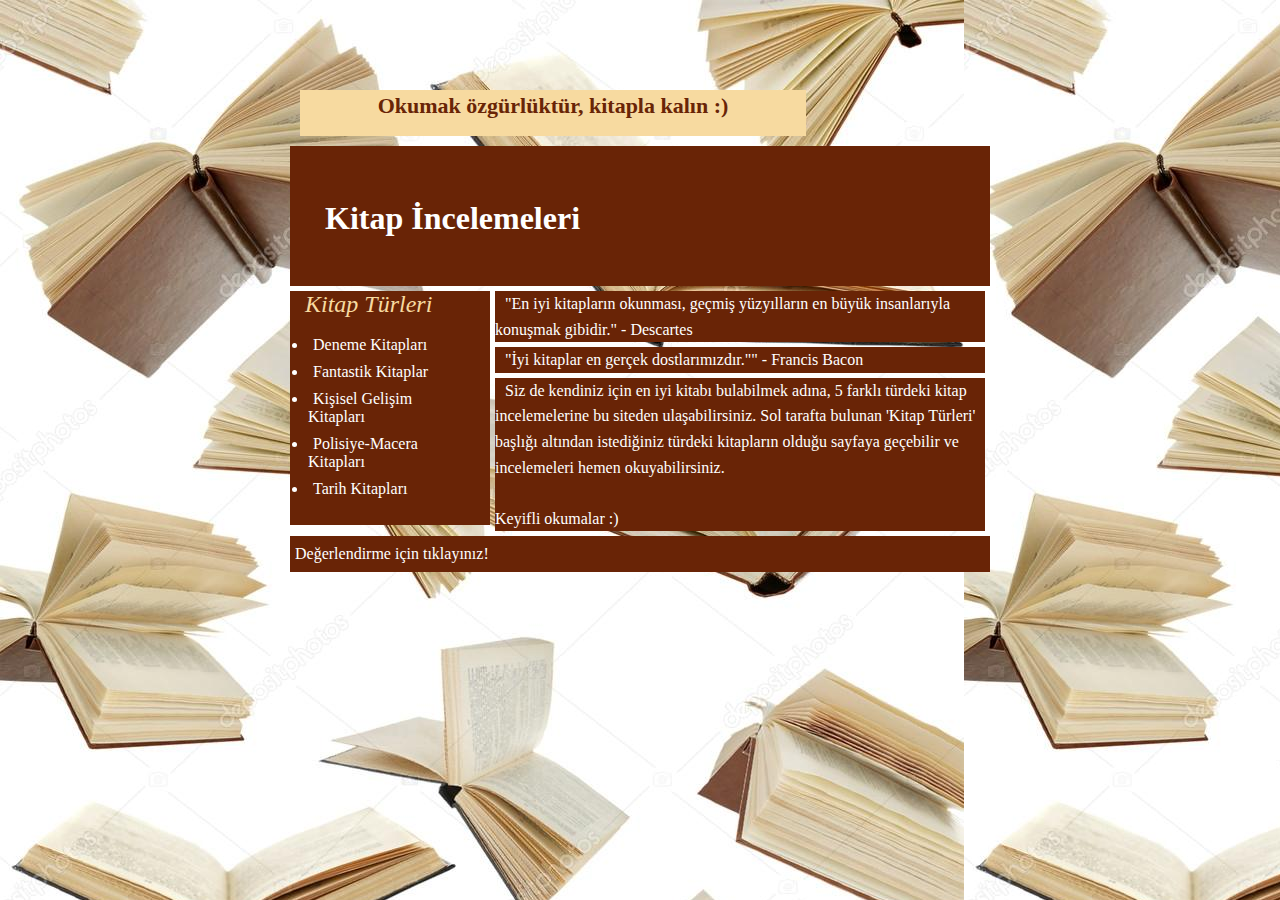
<file: index.html>
<!DOCTYPE HTML PUBLIC "-//W3C//DTD HTML 4.01//EN" "http://www.w3.org/TR/html4/strict.dtd">
<html>
<head>
<meta charset="utf-8">
<title>Kitap İncelemeleri</title>
<meta http-equiv="content-type" content="text/html; charset=iso-8859-1">
<link rel="stylesheet" type="text/css" href="styles.css" />
</head>
<body>
<div id="container">
  <div id="assignmentone">
    <h1>  Okumak özgürlüktür, kitapla kalın :)  </h1>
   </div>
<div id="header"><h1><a href="index.html"> <FONT COLOR = #FFFFFF> Kitap İncelemeleri </FONT></a></h1></div>
  <div id="wrapper">
    <div id="information">
      <p> "En iyi kitapların okunması, geçmiş yüzyılların en büyük insanlarıyla konuşmak gibidir." - Descartes
        <p> "İyi kitaplar en gerçek dostlarımızdır."" - Francis Bacon </p>
       <p>  Siz de kendiniz için en iyi kitabı bulabilmek adına, 5 farklı türdeki kitap incelemelerine bu siteden ulaşabilirsiniz.
          Sol tarafta bulunan 'Kitap Türleri' başlığı altından istediğiniz türdeki kitapların olduğu sayfaya geçebilir ve incelemeleri hemen
          okuyabilirsiniz.                   
          <BR><BR> Keyifli okumalar :)
            
      </p>
      
    </div>
  </div>
  <div id="navigation">
    <p><I><FONT SIZE =5 COLOR=#F7DAA0> Kitap Türleri</FONT></I></p>
    <ul>
      <li><a  href="deneme.html"> <FONT COLOR = #FFFFFF> Deneme Kitapları</FONT></a></li>
      <li><a href="fantastik.html"><FONT COLOR = #FFFFFF> Fantastik Kitaplar</FONT></a></li>
      <li><a href="kisiselGelisim.html"><FONT COLOR = #FFFFFF> Kişisel Gelişim Kitapları</FONT></a></li>
      <li><a href="polisiyeMacera.html"><FONT COLOR = #FFFFFF> Polisiye-Macera Kitapları</FONT></a></li>
      <li><a href="tarih.html"><FONT COLOR = #FFFFFF> Tarih Kitapları</FONT></a></li>
    </ul>
  </div>
  <div id="footer">
    <a href="form.html">Değerlendirme için tıklayınız!</a>
  </div>


</div>
</body>
</html>
</file>
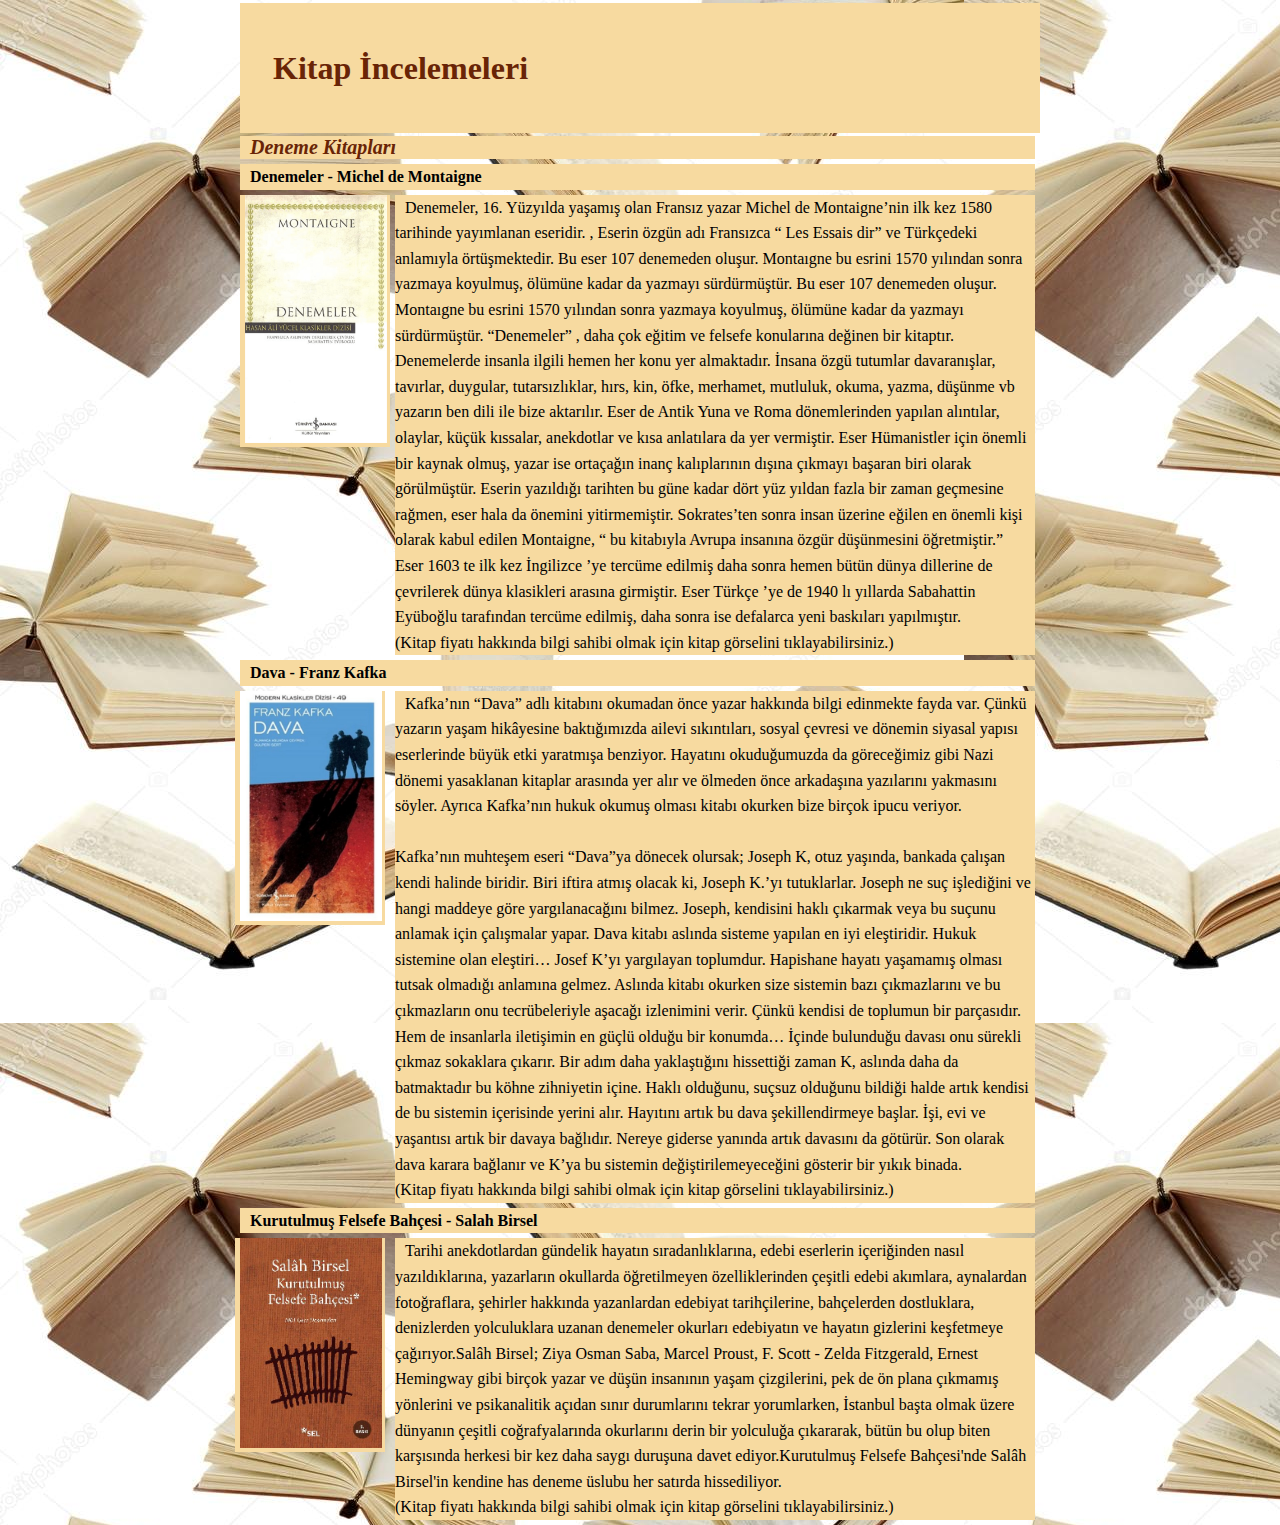
<file: deneme.html>
<!DOCTYPE HTML PUBLIC "-//W3C//DTD HTML 4.01//EN" "http://www.w3.org/TR/html4/strict.dtd">
<html>
<head>
<meta charset="utf-8">
<title>Deneme</title>
<meta http-equiv="content-type" content="text/html; charset=iso-8859-1">
<link rel="stylesheet" type="text/css" href="styles.css" />
</head>
<body>
<div id="container1">
<div id="header1"><h1><a href="index.html">Kitap İncelemeleri</a></h1></div>
  <div id="wrapper">
    <div id="kind">
      <p> <I><B>Deneme Kitapları</B></I></p>
    </div>
       <div id="name">
      <p><B>Denemeler - Michel de Montaigne</B></p>
    </div>  
     <div id="information1">     
      <p>  Denemeler, 16. Yüzyılda yaşamış olan  Fransız yazar Michel de Montaigne’nin ilk kez 1580 tarihinde yayımlanan eseridir. ,
        Eserin özgün adı Fransızca   “ Les Essais dir”  ve Türkçedeki anlamıyla örtüşmektedir. Bu eser 107 denemeden oluşur. 
        Montaıgne bu esrini 1570 yılından sonra yazmaya koyulmuş, ölümüne kadar da yazmayı sürdürmüştür. Bu eser 107 denemeden oluşur.
        Montaıgne bu esrini 1570 yılından sonra yazmaya koyulmuş, ölümüne kadar da yazmayı sürdürmüştür. “Denemeler” , daha çok eğitim ve 
        felsefe konularına değinen bir kitaptır. Denemelerde insanla ilgili hemen her konu yer almaktadır. İnsana özgü tutumlar davaranışlar, 
        tavırlar, duygular, tutarsızlıklar, hırs, kin, öfke, merhamet, mutluluk, okuma, yazma, düşünme vb yazarın ben dili ile bize aktarılır. 
        Eser de Antik Yuna ve Roma dönemlerinden  yapılan alıntılar, olaylar, küçük kıssalar, anekdotlar ve kısa anlatılara da yer vermiştir. 
        Eser  Hümanistler için önemli bir kaynak olmuş,   yazar ise ortaçağın inanç kalıplarının dışına çıkmayı başaran biri olarak görülmüştür. 
        Eserin  yazıldığı tarihten bu güne kadar dört yüz yıldan fazla bir zaman geçmesine rağmen, eser hala da önemini yitirmemiştir. Sokrates’ten 
        sonra insan üzerine eğilen en önemli kişi olarak kabul edilen Montaigne,   “ bu kitabıyla Avrupa insanına özgür düşünmesini öğretmiştir.”
        Eser 1603 te ilk kez İngilizce ’ye tercüme edilmiş daha sonra hemen bütün dünya dillerine de çevrilerek dünya klasikleri arasına girmiştir. 
        Eser  Türkçe ’ye de 1940 lı yıllarda Sabahattin Eyüboğlu tarafından tercüme edilmiş, daha sonra ise defalarca yeni baskıları yapılmıştır. 
        <BR>(Kitap fiyatı hakkında bilgi sahibi olmak için kitap görselini tıklayabilirsiniz.) </p>    
    </div>
    <div id="picture">   
      <a href="https://www.kitapyurdu.com/kitap/denemeler--montaigne-ciltsiz/18486.html"> <img src ="denemeler.jpg"></a> 
  </div> 
  <div id="name">
    <p><B>Dava - Franz Kafka</B></p>
    <div id="information1">     
     <p> Kafka’nın “Dava” adlı kitabını okumadan önce yazar hakkında bilgi edinmekte fayda var. Çünkü yazarın yaşam hikâyesine baktığımızda ailevi
      sıkıntıları, sosyal çevresi ve dönemin siyasal yapısı eserlerinde büyük etki yaratmışa benziyor. Hayatını okuduğumuzda da göreceğimiz gibi 
      Nazi dönemi yasaklanan kitaplar arasında yer alır ve ölmeden önce arkadaşına yazılarını yakmasını söyler. Ayrıca Kafka’nın hukuk okumuş olması 
      kitabı okurken bize birçok ipucu veriyor.
      <BR><BR> Kafka’nın muhteşem eseri “Dava”ya dönecek olursak; Joseph K, otuz yaşında, bankada çalışan kendi halinde biridir. Biri iftira atmış olacak ki, 
        Joseph K.’yı tutuklarlar. Joseph ne suç işlediğini ve hangi maddeye göre yargılanacağını bilmez. Joseph, kendisini haklı çıkarmak veya bu suçunu anlamak için 
        çalışmalar yapar. Dava kitabı aslında sisteme yapılan en iyi eleştiridir. Hukuk sistemine olan eleştiri… Josef K’yı yargılayan toplumdur. Hapishane hayatı yaşamamış 
        olması tutsak olmadığı anlamına gelmez. Aslında kitabı okurken size sistemin bazı çıkmazlarını ve bu çıkmazların onu tecrübeleriyle aşacağı izlenimini verir. Çünkü 
        kendisi de toplumun bir parçasıdır. Hem de insanlarla iletişimin en güçlü olduğu bir konumda… İçinde bulunduğu davası onu sürekli çıkmaz sokaklara çıkarır. Bir adım 
        daha yaklaştığını hissettiği zaman K, aslında daha da batmaktadır bu köhne zihniyetin içine. Haklı olduğunu, suçsuz olduğunu bildiği halde artık kendisi de bu sistemin 
        içerisinde yerini alır. Hayıtını artık bu dava şekillendirmeye başlar. İşi, evi ve yaşantısı artık bir davaya bağlıdır. Nereye giderse yanında artık davasını da götürür. 
        Son olarak dava karara bağlanır ve K’ya bu sistemin değiştirilemeyeceğini gösterir bir yıkık binada.
        <BR>(Kitap fiyatı hakkında bilgi sahibi olmak için kitap görselini tıklayabilirsiniz.) </p>    
    </div>
    <div id="picture">   
      <a href="https://www.kitapyurdu.com/kitap/dava/364005.html"> <img src ="dava.jpg"></a> 
  </div> 

  <div id="name">
    <p><B>Kurutulmuş Felsefe Bahçesi - Salah Birsel</B></p>
    <div id="information1">     
     <p> Tarihi anekdotlardan gündelik hayatın sıradanlıklarına, edebi eserlerin içeriğinden nasıl yazıldıklarına, yazarların okullarda öğretilmeyen özelliklerinden çeşitli edebi 
       akımlara, aynalardan fotoğraflara, şehirler hakkında yazanlardan edebiyat tarihçilerine, bahçelerden dostluklara, denizlerden yolculuklara uzanan denemeler okurları edebiyatın 
       ve hayatın gizlerini keşfetmeye çağırıyor.Salâh Birsel; Ziya Osman Saba, Marcel Proust, F. Scott - Zelda Fitzgerald, Ernest Hemingway gibi birçok yazar ve düşün insanının yaşam 
       çizgilerini, pek de ön plana çıkmamış yönlerini ve psikanalitik açıdan sınır durumlarını tekrar yorumlarken, İstanbul başta olmak üzere dünyanın çeşitli coğrafyalarında okurlarını 
       derin bir yolculuğa çıkararak, bütün bu olup biten karşısında herkesi bir kez daha saygı duruşuna davet ediyor.Kurutulmuş Felsefe Bahçesi'nde Salâh Birsel'in kendine has deneme üslubu 
       her satırda hissediliyor.
        <BR>(Kitap fiyatı hakkında bilgi sahibi olmak için kitap görselini tıklayabilirsiniz.) </p>    
    </div>
    <div id="picture">   
      <a href="https://www.kitapyurdu.com/kitap/kurutulmus-felsefe-bahcesi-amp-1001-gece-denemeleri/269996.html"> <img src ="kfb.jpg"></a> 
  </div> 


</div> 
</div>
</body>
</html>
</file>
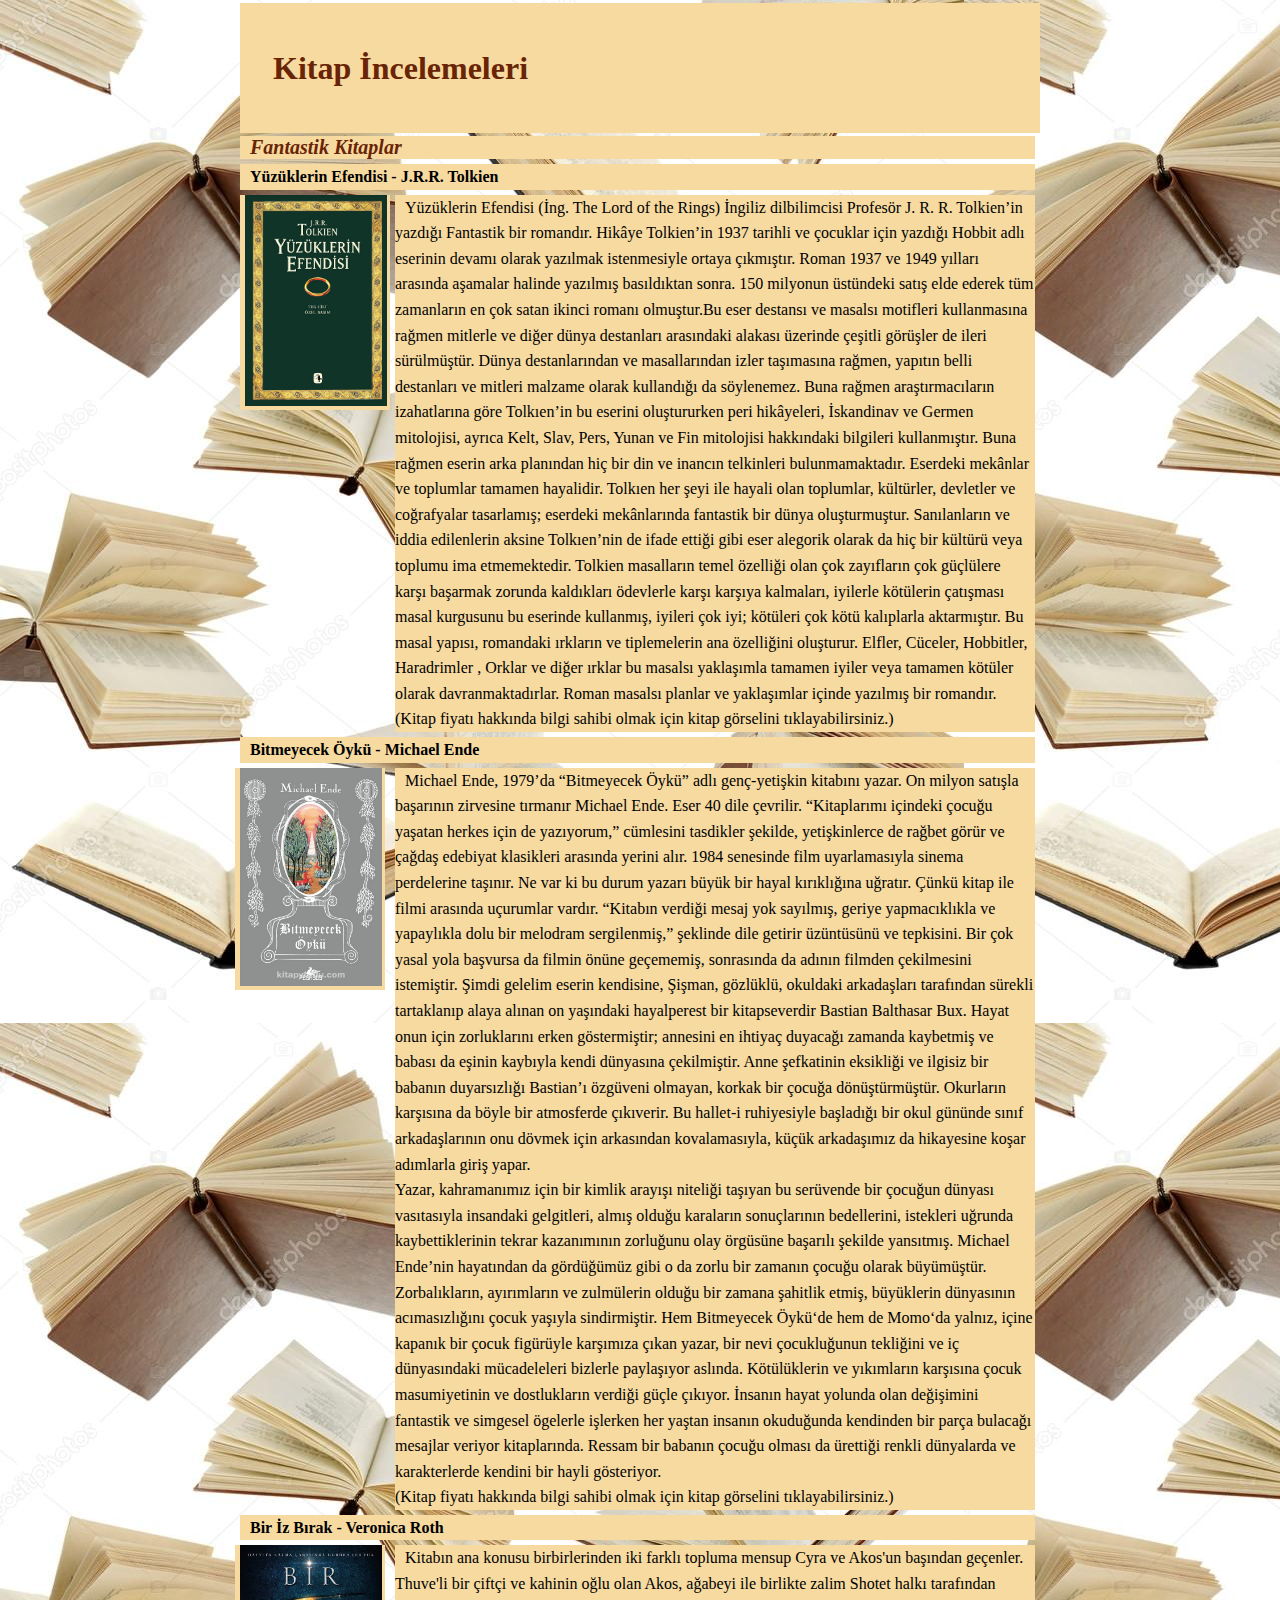
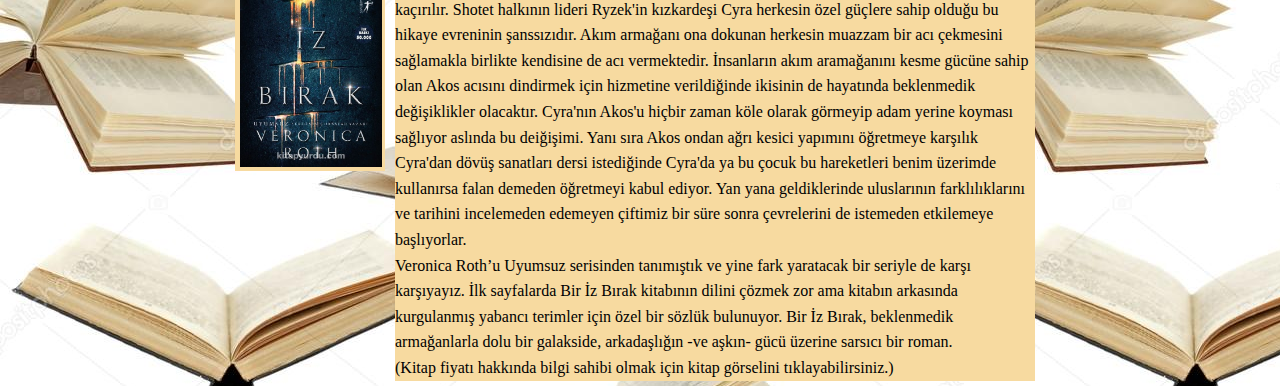
<file: fantastik.html>
<!DOCTYPE HTML PUBLIC "-//W3C//DTD HTML 4.01//EN" "http://www.w3.org/TR/html4/strict.dtd">
<html>
<head>
<meta charset="utf-8">
<title>Fantastik</title>
<meta http-equiv="content-type" content="text/html; charset=iso-8859-1">
<link rel="stylesheet" type="text/css" href="styles.css" />
</head>
<body>
<div id="container1">
<div id="header1"><h1><a href="index.html">Kitap İncelemeleri</a></h1></div>
  <div id="wrapper">
    <div id="kind">
      <p> <I><B>Fantastik Kitaplar</B></I></p>
    </div>
       <div id="name">
      <p><B>Yüzüklerin Efendisi - J.R.R. Tolkien</B></p>
    </div>  
     <div id="information1">     
      <p>  Yüzüklerin Efendisi (İng. The Lord of the Rings) İngiliz  dilbilimcisi Profesör J. R. R. Tolkien’in yazdığı Fantastik bir romandır. Hikâye Tolkien’in 1937 tarihli 
          ve çocuklar için yazdığı Hobbit adlı eserinin devamı olarak yazılmak istenmesiyle ortaya çıkmıştır.  Roman 1937 ve 1949 yılları arasında aşamalar halinde yazılmış 
          basıldıktan sonra. 150 milyonun üstündeki satış  elde ederek tüm zamanların en çok satan ikinci romanı olmuştur.Bu eser destansı ve masalsı motifleri kullanmasına rağmen 
          mitlerle ve diğer dünya destanları arasındaki alakası üzerinde çeşitli görüşler de ileri sürülmüştür. Dünya destanlarından ve masallarından izler taşımasına rağmen, yapıtın 
          belli destanları ve mitleri malzame olarak kullandığı da söylenemez.  Buna rağmen  araştırmacıların izahatlarına göre Tolkıen’in bu eserini oluştururken peri hikâyeleri, İskandinav 
          ve Germen mitolojisi, ayrıca Kelt, Slav, Pers, Yunan ve Fin mitolojisi hakkındaki bilgileri  kullanmıştır. Buna rağmen eserin arka planından hiç bir din ve inancın telkinleri bulunmamaktadır. 
          Eserdeki mekânlar ve toplumlar tamamen hayalidir. Tolkıen her şeyi ile hayali olan toplumlar, kültürler, devletler ve coğrafyalar tasarlamış; eserdeki mekânlarında fantastik bir dünya oluşturmuştur. 
          Sanılanların ve iddia edilenlerin aksine Tolkıen’nin de ifade ettiği gibi  eser alegorik olarak da hiç bir  kültürü veya toplumu ima etmemektedir. Tolkien  masalların temel özelliği olan çok zayıfların  
          çok güçlülere karşı başarmak zorunda kaldıkları ödevlerle karşı karşıya kalmaları, iyilerle kötülerin çatışması masal kurgusunu bu eserinde kullanmış, iyileri çok iyi; kötüleri çok kötü kalıplarla aktarmıştır.  
          Bu masal yapısı, romandaki ırkların ve tiplemelerin ana özelliğini oluşturur. Elfler, Cüceler, Hobbitler, Haradrimler , Orklar ve diğer ırklar bu masalsı yaklaşımla tamamen iyiler veya tamamen kötüler olarak davranmaktadırlar.  
          Roman masalsı planlar ve yaklaşımlar içinde yazılmış bir romandır.
        <BR>(Kitap fiyatı hakkında bilgi sahibi olmak için kitap görselini tıklayabilirsiniz.) </p>    
    </div>
    <div id="picture">   
      <a href="https://www.kitapyurdu.com/kitap/yuzuklerin-efendisi-tek-cilt/43196.html"> <img src ="yüzüklerinefendisi.jpg"></a> 
  </div> 
  <div id="name">
    <p><B>Bitmeyecek Öykü - Michael Ende</B></p>
    <div id="information1">     
     <p> Michael Ende, 1979’da “Bitmeyecek Öykü” adlı genç-yetişkin kitabını yazar. On milyon satışla başarının zirvesine tırmanır Michael Ende. Eser 40 dile çevrilir. “Kitaplarımı içindeki çocuğu yaşatan herkes için de yazıyorum,” 
         cümlesini tasdikler şekilde, yetişkinlerce de rağbet görür ve çağdaş edebiyat klasikleri arasında yerini alır. 1984 senesinde film uyarlamasıyla sinema perdelerine taşınır. Ne var ki bu durum yazarı büyük bir hayal kırıklığına 
         uğratır. Çünkü kitap ile filmi arasında uçurumlar vardır. “Kitabın verdiği mesaj yok sayılmış, geriye yapmacıklıkla ve yapaylıkla dolu bir  melodram sergilenmiş,” şeklinde dile getirir üzüntüsünü ve tepkisini. Bir çok yasal 
         yola başvursa da filmin önüne geçememiş, sonrasında da adının filmden çekilmesini istemiştir. Şimdi gelelim eserin kendisine, Şişman, gözlüklü, okuldaki arkadaşları tarafından sürekli tartaklanıp alaya alınan on yaşındaki 
         hayalperest bir kitapseverdir Bastian Balthasar Bux. Hayat onun için zorluklarını erken göstermiştir; annesini en ihtiyaç duyacağı zamanda kaybetmiş ve babası da eşinin kaybıyla kendi dünyasına çekilmiştir. Anne şefkatinin 
         eksikliği ve ilgisiz bir babanın duyarsızlığı Bastian’ı  özgüveni olmayan, korkak bir çocuğa dönüştürmüştür. Okurların karşısına da böyle bir atmosferde çıkıverir. Bu hallet-i ruhiyesiyle başladığı bir okul gününde sınıf 
         arkadaşlarının onu dövmek için arkasından kovalamasıyla, küçük arkadaşımız da hikayesine koşar adımlarla giriş yapar. <BR> Yazar, kahramanımız için bir kimlik arayışı niteliği taşıyan bu serüvende bir çocuğun dünyası vasıtasıyla 
            insandaki gelgitleri, almış olduğu karaların sonuçlarının bedellerini, istekleri uğrunda kaybettiklerinin tekrar kazanımının zorluğunu olay örgüsüne başarılı şekilde yansıtmış. Michael Ende’nin hayatından da gördüğümüz gibi 
            o da zorlu bir zamanın çocuğu olarak büyümüştür. Zorbalıkların, ayırımların ve zulmülerin olduğu bir zamana şahitlik etmiş, büyüklerin dünyasının acımasızlığını çocuk yaşıyla sindirmiştir. Hem Bitmeyecek Öykü‘de hem de Momo‘da 
            yalnız, içine kapanık bir çocuk figürüyle karşımıza çıkan yazar, bir nevi çocukluğunun tekliğini ve iç dünyasındaki mücadeleleri bizlerle paylaşıyor aslında. Kötülüklerin ve yıkımların karşısına çocuk masumiyetinin ve dostlukların 
            verdiği güçle çıkıyor. İnsanın hayat yolunda olan değişimini fantastik ve simgesel ögelerle işlerken her yaştan insanın okuduğunda kendinden bir parça bulacağı mesajlar veriyor kitaplarında. Ressam bir babanın çocuğu olması da ürettiği 
            renkli dünyalarda ve karakterlerde kendini bir hayli gösteriyor.
        
        <BR>(Kitap fiyatı hakkında bilgi sahibi olmak için kitap görselini tıklayabilirsiniz.) </p>    
    </div>
    <div id="picture">   
      <a href="https://www.kitapyurdu.com/kitap/bitmeyecek-oyku/439777.html"> <img src ="bitmeyeceköykü.jpg"></a> 
  </div> 

  <div id="name">
    <p><B>Bir İz Bırak - Veronica Roth</B></p>
    <div id="information1">     
     <p> Kitabın ana konusu birbirlerinden iki farklı topluma mensup Cyra ve Akos'un başından geçenler. Thuve'li bir çiftçi ve kahinin oğlu olan Akos, ağabeyi ile birlikte zalim Shotet halkı tarafından kaçırılır. 
        Shotet halkının lideri Ryzek'in kızkardeşi Cyra herkesin özel güçlere sahip olduğu bu hikaye evreninin şanssızıdır. Akım armağanı ona dokunan herkesin muazzam bir acı çekmesini sağlamakla birlikte kendisine de acı vermektedir. İnsanların akım 
        aramağanını kesme gücüne sahip olan Akos acısını dindirmek için hizmetine verildiğinde ikisinin de hayatında beklenmedik değişiklikler olacaktır. Cyra'nın Akos'u hiçbir zaman köle olarak görmeyip adam yerine koyması sağlıyor aslında bu deiğişimi. 
        Yanı sıra Akos ondan ağrı kesici yapımını öğretmeye karşılık Cyra'dan dövüş sanatları dersi istediğinde Cyra'da ya bu çocuk bu hareketleri benim üzerimde kullanırsa falan demeden öğretmeyi kabul ediyor. Yan yana geldiklerinde uluslarının farklılıklarını 
        ve tarihini incelemeden edemeyen çiftimiz bir süre sonra çevrelerini de istemeden etkilemeye başlıyorlar. <BR>  Veronica Roth’u Uyumsuz serisinden tanımıştık ve yine fark yaratacak bir seriyle de karşı karşıyayız. İlk sayfalarda Bir İz Bırak kitabının dilini 
        çözmek zor ama kitabın arkasında kurgulanmış yabancı terimler için özel bir sözlük bulunuyor. Bir İz Bırak, beklenmedik armağanlarla dolu bir galakside, arkadaşlığın -ve aşkın- gücü üzerine sarsıcı bir roman.
        <BR>(Kitap fiyatı hakkında bilgi sahibi olmak için kitap görselini tıklayabilirsiniz.) </p>    
    </div>
    <div id="picture">   
      <a href="https://www.kitapyurdu.com/kitap/bir-iz-birak/414119.html"> <img src ="birizbırak.jpg"></a> 
  </div> 


</div> 
</div>
</body>
</html>
</file>
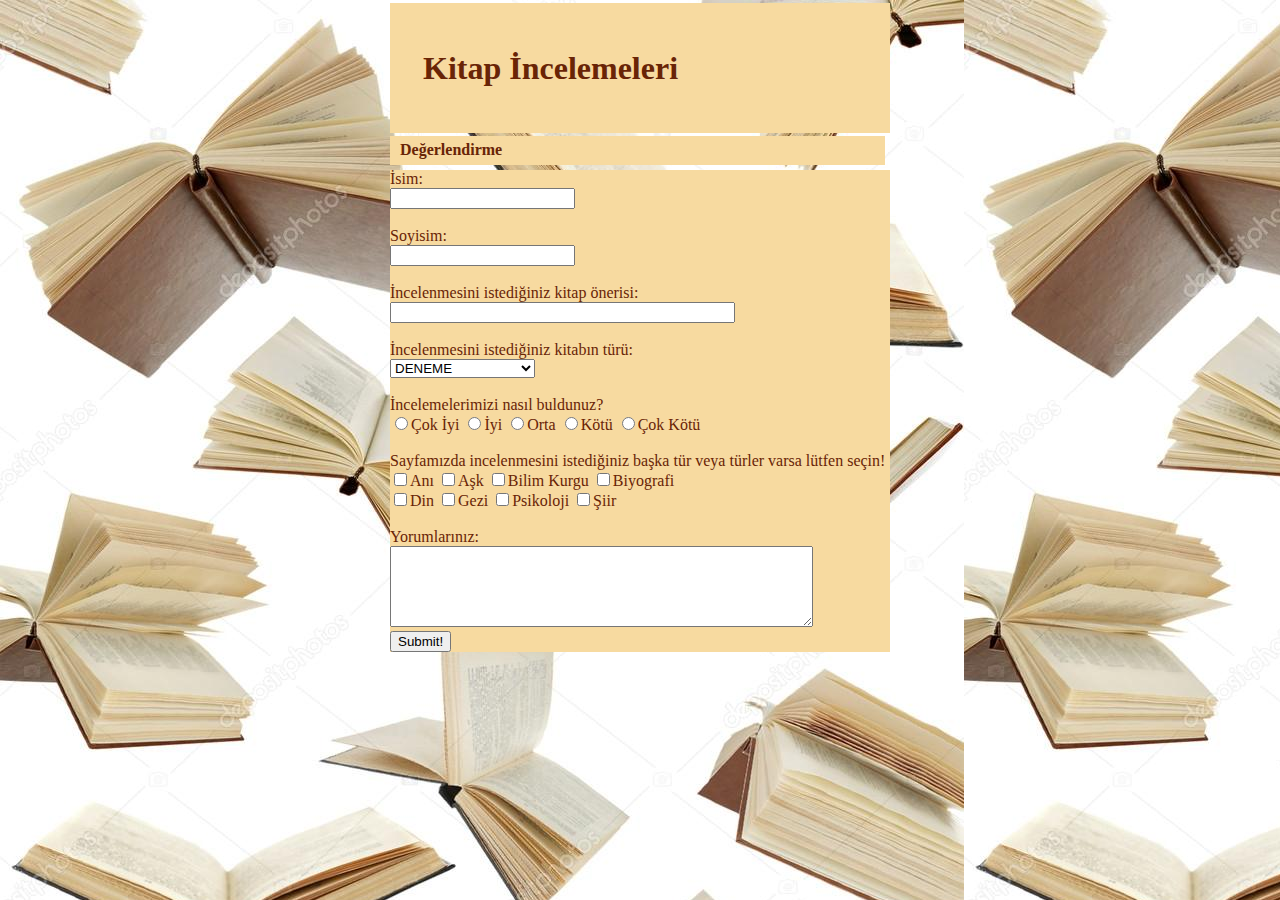
<file: form.html>
<!DOCTYPE HTML PUBLIC "-//W3C//DTD HTML 4.01//EN" "http://www.w3.org/TR/html4/strict.dtd">
<html>
<head>
<meta charset="utf-8">
<title>Değerlendirme</title>
<meta http-equiv="content-type" content="text/html; charset=iso-8859-1">
<link rel="stylesheet" type="text/css" href="styles.css" />
</head>
<body>
<div id="container2">
<div id="header1"><h1><a href="index.html">Kitap İncelemeleri</a></h1></div>
  <div id="wrapper">
    <div id="değerlendirme">
        <p><B>Değerlendirme</B></p>
      </div> 

    <div id="form">     
           
        İsim:<BR> <INPUT type=text Name="firstName"  size=20> <br> <br>
            Soyisim: <BR> <INPUT type=text Name="lastName"  size=20> <br> <br>
                İncelenmesini istediğiniz kitap önerisi: <BR> <INPUT type=text Name="firstName"  size=40> <br> <br>
                    İncelenmesini istediğiniz kitabın türü: <BR><SELECT>
                        <OPTION VALUE="DENEME">DENEME
                        <OPTION VALUE="FANTASTİK">FANTASTİK
                        <OPTION VALUE="KİŞİSEL GELİŞİM">KİŞİSEL GELİŞİM
                        <OPTION VALUE="POLİSİYE-MACERA"> POLİSİYE-MACERA
                        <OPTION VALUE="TARİH">TARİH
                    </SELECT><br> <br>

                       İncelemelerimizi nasıl buldunuz? <br> 
                        <INPUT TYPE="radio" NAME="Değerlendirme" VALUE="Çok İyi">Çok İyi
                        <INPUT TYPE="radio" NAME="Değerlendirme" VALUE="İyi">İyi
                        <INPUT TYPE="radio" NAME="Değerlendirme" VALUE="Orta">Orta
                        <INPUT TYPE="radio" NAME="Değerlendirme" VALUE="Kötü">Kötü
                        <INPUT TYPE="radio" NAME="Değerlendirme" VALUE="Çok Kötü">Çok Kötü <br> <br>

                        Sayfamızda incelenmesini istediğiniz başka tür veya türler varsa lütfen seçin! <br>    
                        <INPUT TYPE="checkbox" NAME="Tür" VALUE="Anı">Anı
                        <INPUT TYPE="checkbox" NAME="Tür" VALUE="Aşk">Aşk
                        <INPUT TYPE="checkbox" NAME="Tür" VALUE="Bilim Kurgu">Bilim Kurgu
                        <INPUT TYPE="checkbox" NAME="Tür" VALUE="Biyografi">Biyografi <br>
                        <INPUT TYPE="checkbox" NAME="Tür" VALUE="Din">Din
                        <INPUT TYPE="checkbox" NAME="Tür" VALUE="Gezi">Gezi
                        <INPUT TYPE="checkbox" NAME="Tür" VALUE="Psikoloji">Psikoloji
                        <INPUT TYPE="checkbox" NAME="Tür" VALUE="Şiir">Şiir <br> <br>
                Yorumlarınız: <BR> <TEXTAREA NAME="Comments" ROWS=5 COLS=50 WRAP></TEXTAREA> <br>
    
               
                    
                    <button onclick="firstFunction()" >Submit!</button>
            
            <script>
                function firstFunction(){
                    alert("Alert in assignment one!");
                }
            </script>

       </div>
     


</div> 
</div>
</body>
</html>
</file>
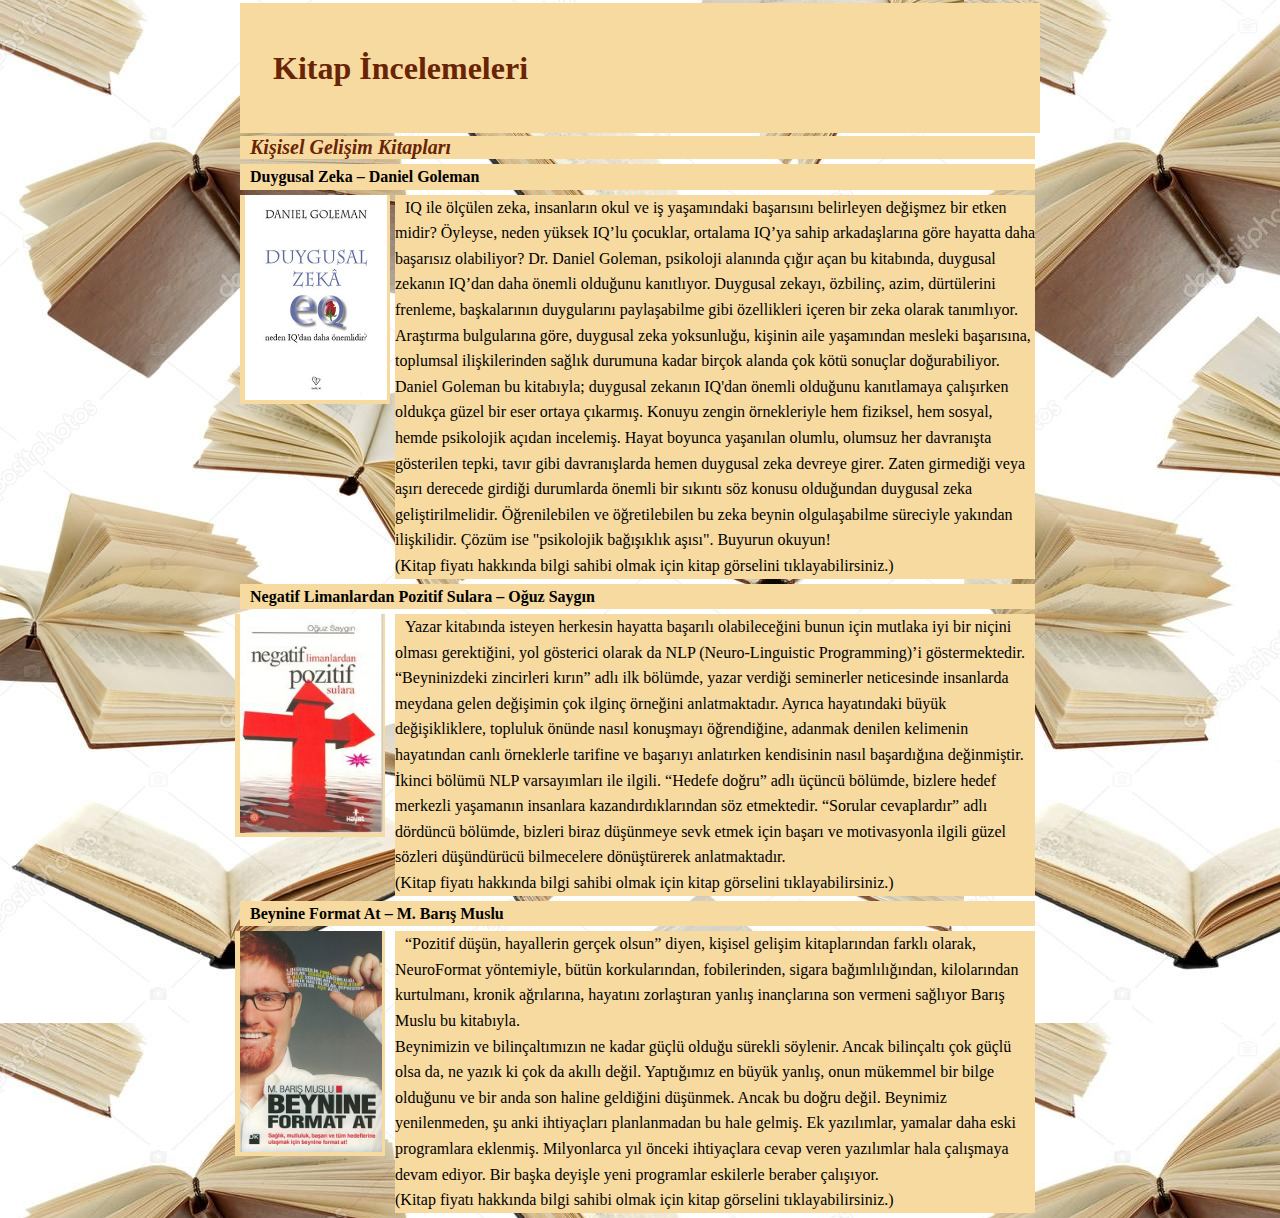
<file: kisiselGelisim.html>
<!DOCTYPE HTML PUBLIC "-//W3C//DTD HTML 4.01//EN" "http://www.w3.org/TR/html4/strict.dtd">
<html>
<head>
<meta charset="utf-8">
<title>Kişisel Gelişim</title>
<meta http-equiv="content-type" content="text/html; charset=iso-8859-1">
<link rel="stylesheet" type="text/css" href="styles.css" />
</head>
<body>
<div id="container1">
<div id="header1"><h1><a href="index.html">Kitap İncelemeleri</a></h1></div>
  <div id="wrapper">
    <div id="kind">
      <p> <I><B>Kişisel Gelişim Kitapları</B></I></p>
    </div>
       <div id="name">
      <p><B>Duygusal Zeka – Daniel Goleman</B></p>
    </div>  
     <div id="information1">     
      <p>  IQ ile ölçülen zeka, insanların okul ve iş yaşamındaki başarısını belirleyen değişmez bir etken midir? Öyleyse, neden yüksek IQ’lu çocuklar, ortalama IQ’ya sahip 
          arkadaşlarına göre hayatta daha başarısız olabiliyor? Dr. Daniel Goleman, psikoloji alanında çığır açan bu kitabında, duygusal zekanın IQ’dan daha önemli olduğunu 
          kanıtlıyor. Duygusal zekayı, özbilinç, azim, dürtülerini frenleme, başkalarının duygularını paylaşabilme gibi özellikleri içeren bir zeka olarak tanımlıyor. Araştırma 
          bulgularına göre, duygusal zeka yoksunluğu, kişinin aile yaşamından mesleki başarısına, toplumsal ilişkilerinden sağlık durumuna kadar birçok alanda çok kötü sonuçlar 
          doğurabiliyor. Daniel Goleman bu kitabıyla; duygusal zekanın IQ'dan önemli olduğunu kanıtlamaya çalışırken oldukça güzel bir eser ortaya çıkarmış. Konuyu zengin örnekleriyle 
          hem fiziksel, hem sosyal, hemde psikolojik açıdan incelemiş. Hayat boyunca yaşanılan olumlu, olumsuz her davranışta gösterilen tepki, tavır gibi davranışlarda hemen duygusal 
          zeka devreye girer. Zaten girmediği veya aşırı derecede girdiği durumlarda önemli bir sıkıntı söz konusu olduğundan duygusal zeka geliştirilmelidir. Öğrenilebilen ve öğretilebilen 
          bu zeka beynin olgulaşabilme süreciyle yakından ilişkilidir. Çözüm ise "psikolojik bağışıklık aşısı". Buyurun okuyun! 
        <BR>(Kitap fiyatı hakkında bilgi sahibi olmak için kitap görselini tıklayabilirsiniz.) </p>    
    </div>
    <div id="picture">   
      <a href="https://www.kitapyurdu.com/kitap/duygusal-zeka/1193.html"> <img src ="duygusalzeka.jpg"></a> 
  </div> 
  <div id="name">
    <p><B>Negatif Limanlardan Pozitif Sulara – Oğuz Saygın</B></p>
    <div id="information1">     
     <p> Yazar kitabında isteyen herkesin hayatta başarılı olabileceğini bunun için mutlaka iyi bir niçini olması gerektiğini, yol gösterici olarak da NLP (Neuro-Linguistic Programming)’i 
         göstermektedir. “Beyninizdeki zincirleri kırın” adlı ilk bölümde, yazar verdiği seminerler neticesinde insanlarda meydana gelen değişimin çok ilginç örneğini anlatmaktadır. Ayrıca 
         hayatındaki büyük değişikliklere, topluluk önünde nasıl konuşmayı öğrendiğine, adanmak denilen kelimenin hayatından canlı örneklerle tarifine ve başarıyı anlatırken kendisinin nasıl 
         başardığına değinmiştir. İkinci bölümü NLP varsayımları ile ilgili. “Hedefe doğru” adlı üçüncü bölümde, bizlere hedef merkezli yaşamanın insanlara kazandırdıklarından söz etmektedir. 
         “Sorular cevaplardır” adlı dördüncü bölümde, bizleri biraz düşünmeye sevk etmek için başarı ve motivasyonla ilgili güzel sözleri düşündürücü bilmecelere dönüştürerek anlatmaktadır.
        <BR>(Kitap fiyatı hakkında bilgi sahibi olmak için kitap görselini tıklayabilirsiniz.) </p>    
    </div>
    <div id="picture">   
      <a href="https://www.kitapyurdu.com/kitap/negatif-limanlardan-pozitif-sulara-/267857.html"> <img src ="nlps.jpg"></a> 
  </div> 

  <div id="name">
    <p><B>Beynine Format At – M. Barış Muslu</B></p>
    <div id="information1">     
     <p> “Pozitif düşün, hayallerin gerçek olsun” diyen, kişisel gelişim kitaplarından farklı olarak, NeuroFormat yöntemiyle, bütün korkularından, fobilerinden, sigara bağımlılığından, 
         kilolarından kurtulmanı, kronik ağrılarına, hayatını zorlaştıran yanlış inançlarına son vermeni sağlıyor Barış Muslu bu kitabıyla.<BR> Beynimizin ve bilinçaltımızın ne kadar güçlü 
         olduğu sürekli söylenir. Ancak bilinçaltı çok güçlü olsa da, ne yazık ki çok da akıllı değil. Yaptığımız en büyük yanlış, onun mükemmel bir bilge olduğunu ve bir anda son haline 
         geldiğini düşünmek. Ancak bu doğru değil. Beynimiz yenilenmeden, şu anki ihtiyaçları planlanmadan bu hale gelmiş. Ek yazılımlar, yamalar daha eski programlara eklenmiş. Milyonlarca 
         yıl önceki ihtiyaçlara cevap veren yazılımlar hala çalışmaya devam ediyor. Bir başka deyişle yeni programlar eskilerle beraber çalışıyor.
        
        
        <BR>(Kitap fiyatı hakkında bilgi sahibi olmak için kitap görselini tıklayabilirsiniz.) </p>    
    </div>
    <div id="picture">   
      <a href="https://www.kitapyurdu.com/kitap/beynine-format-at/289775.html"> <img src ="bfa.jpg"></a> 
  </div> 


</div> 
</div>
</body>
</html>
</file>
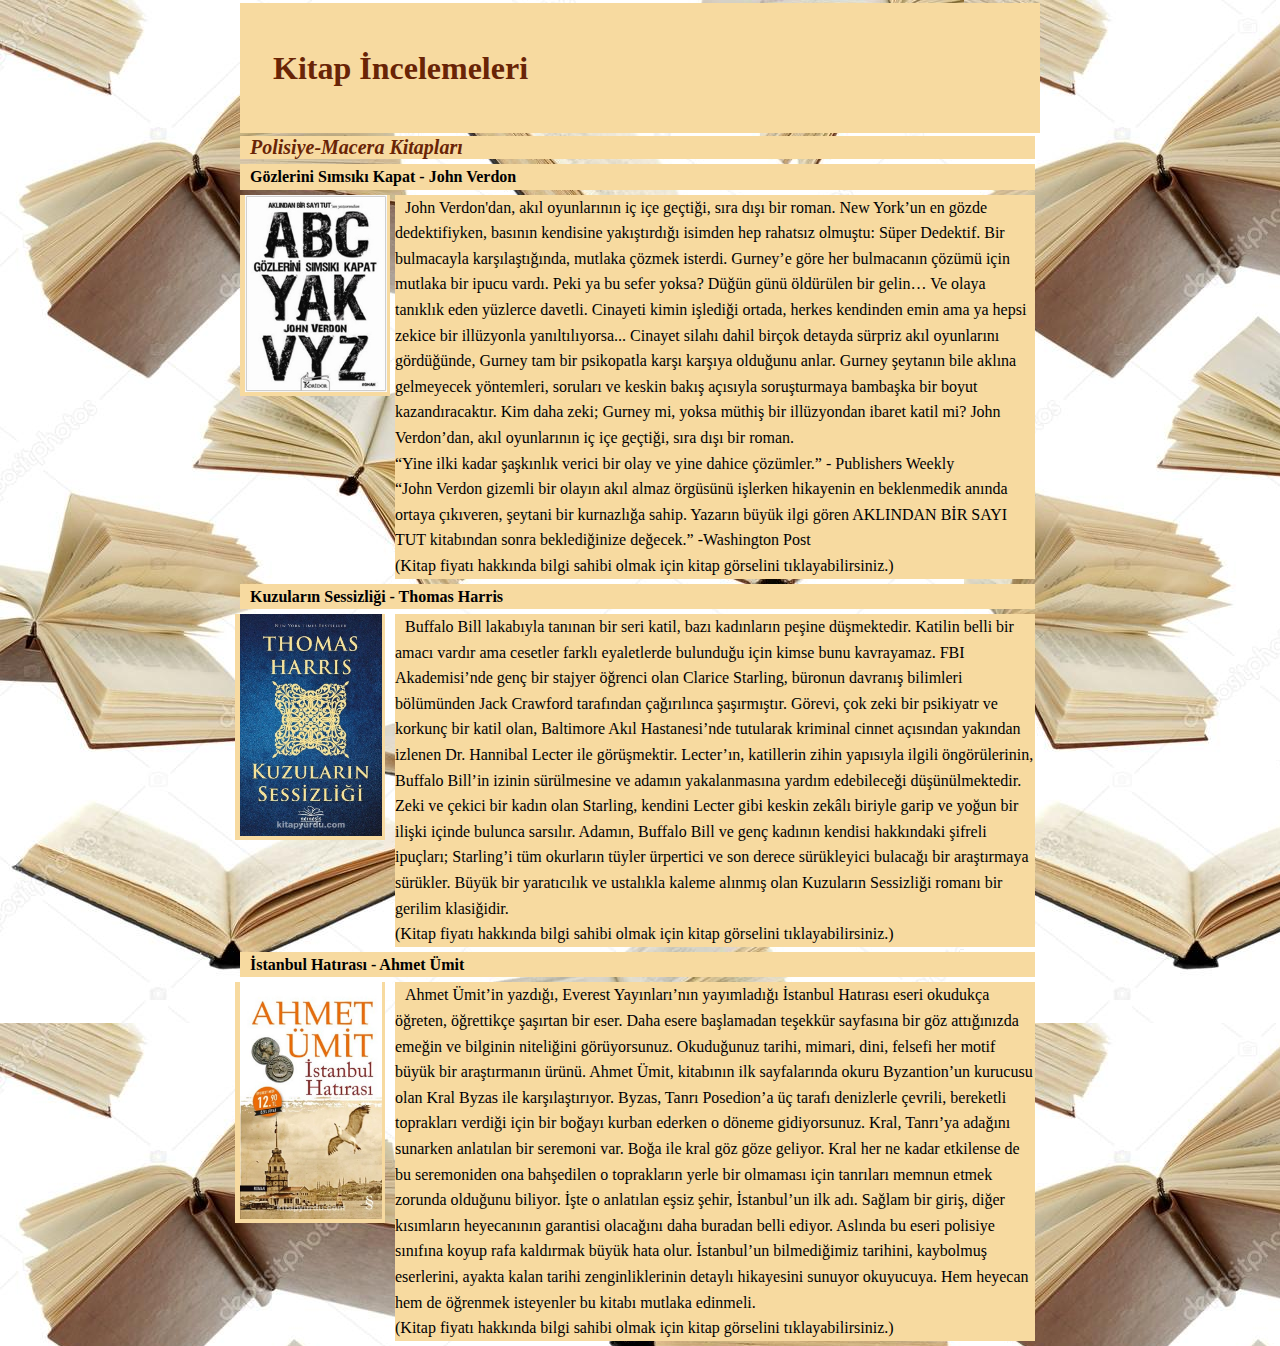
<file: polisiyeMacera.html>
<!DOCTYPE HTML PUBLIC "-//W3C//DTD HTML 4.01//EN" "http://www.w3.org/TR/html4/strict.dtd">
<html>
<head>
<meta charset="utf-8">
<title>Polisiye-Macera</title>
<meta http-equiv="content-type" content="text/html; charset=iso-8859-1">
<link rel="stylesheet" type="text/css" href="styles.css" />
</head>
<body>
<div id="container1">
<div id="header1"><h1><a href="index.html">Kitap İncelemeleri</a></h1></div>
  <div id="wrapper">
    <div id="kind">
      <p> <I><B>Polisiye-Macera Kitapları</B></I></p>
    </div>
       <div id="name">
      <p><B>Gözlerini Sımsıkı Kapat - John Verdon</B></p>
    </div>  
     <div id="information1">     
      <p> John Verdon'dan, akıl oyunlarının iç içe geçtiği, sıra dışı bir roman. New York’un en gözde dedektifiyken, basının kendisine yakıştırdığı isimden hep rahatsız olmuştu: Süper Dedektif. Bir bulmacayla karşılaştığında, 
          mutlaka çözmek isterdi. Gurney’e göre her bulmacanın çözümü için mutlaka bir ipucu vardı. Peki ya bu sefer yoksa? Düğün günü öldürülen bir gelin… Ve olaya tanıklık eden yüzlerce davetli. Cinayeti kimin işlediği ortada, 
          herkes kendinden emin ama ya hepsi zekice bir illüzyonla yanıltılıyorsa... Cinayet silahı dahil birçok detayda sürpriz akıl oyunlarını gördüğünde, Gurney tam bir psikopatla karşı karşıya olduğunu anlar. Gurney şeytanın 
          bile aklına gelmeyecek yöntemleri, soruları ve keskin bakış açısıyla soruşturmaya bambaşka bir boyut kazandıracaktır. Kim daha zeki; Gurney mi, yoksa müthiş bir illüzyondan ibaret katil mi? John Verdon’dan, akıl oyunlarının 
          iç içe geçtiği, sıra dışı bir roman.
        <BR>“Yine ilki kadar şaşkınlık verici bir olay ve yine dahice çözümler.” - Publishers Weekly
        <BR> “John Verdon gizemli bir olayın akıl almaz örgüsünü işlerken hikayenin en beklenmedik anında ortaya çıkıveren, şeytani bir kurnazlığa sahip. Yazarın büyük ilgi gören AKLINDAN BİR SAYI TUT kitabından sonra beklediğinize değecek.” -Washington Post
        <BR>(Kitap fiyatı hakkında bilgi sahibi olmak için kitap görselini tıklayabilirsiniz.) </p>    
    </div>
    <div id="picture">   
      <a href="https://www.kitapyurdu.com/kitap/gozlerini-simsiki-kapat/268301.html"> <img src ="gözlerinisımsıkıkapat.jpg"></a> 
  </div> 
  <div id="name">
    <p><B>Kuzuların Sessizliği - Thomas Harris</B></p>
    <div id="information1">     
     <p> Buffalo Bill lakabıyla tanınan bir seri katil, bazı kadınların peşine düşmektedir. Katilin belli bir amacı vardır ama cesetler farklı eyaletlerde bulunduğu için kimse bunu kavrayamaz. FBI Akademisi’nde genç bir stajyer öğrenci olan Clarice Starling, 
         büronun davranış bilimleri bölümünden Jack Crawford tarafından çağırılınca şaşırmıştır. Görevi, çok zeki bir psikiyatr ve korkunç bir katil olan, Baltimore Akıl Hastanesi’nde tutularak kriminal cinnet açısından yakından izlenen Dr. Hannibal Lecter ile 
         görüşmektir. Lecter’ın, katillerin zihin yapısıyla ilgili öngörülerinin, Buffalo Bill’in izinin sürülmesine ve adamın yakalanmasına yardım edebileceği düşünülmektedir. Zeki ve çekici bir kadın olan Starling, kendini Lecter gibi keskin zekâlı biriyle 
         garip ve yoğun bir ilişki içinde bulunca sarsılır. Adamın, Buffalo Bill ve genç kadının kendisi hakkındaki şifreli ipuçları; Starling’i tüm okurların tüyler ürpertici ve son derece sürükleyici bulacağı bir araştırmaya sürükler. Büyük bir yaratıcılık ve 
         ustalıkla kaleme alınmış olan Kuzuların Sessizliği romanı bir gerilim klasiğidir.       
        <BR>(Kitap fiyatı hakkında bilgi sahibi olmak için kitap görselini tıklayabilirsiniz.) </p>    
    </div>
    <div id="picture">   
      <a href="https://www.kitapyurdu.com/kitap/kuzularin-sessizligi/344893.html"> <img src ="kuzularınsessizliği.jpg"></a> 
  </div> 

  <div id="name">
    <p><B>İstanbul Hatırası - Ahmet Ümit</B></p>
    <div id="information1">     
     <p> Ahmet Ümit’in yazdığı, Everest Yayınları’nın yayımladığı İstanbul Hatırası eseri okudukça öğreten, öğrettikçe şaşırtan bir eser. Daha esere başlamadan teşekkür sayfasına bir göz attığınızda emeğin ve bilginin niteliğini görüyorsunuz. Okuduğunuz tarihi, 
         mimari, dini, felsefi her motif büyük bir araştırmanın ürünü. Ahmet Ümit, kitabının ilk sayfalarında okuru Byzantion’un kurucusu olan Kral Byzas ile karşılaştırıyor. Byzas, Tanrı Posedion’a üç tarafı denizlerle çevrili, bereketli toprakları verdiği için 
         bir boğayı kurban ederken o döneme gidiyorsunuz. Kral, Tanrı’ya adağını sunarken anlatılan bir seremoni var. Boğa ile kral göz göze geliyor. Kral her ne kadar etkilense de bu seremoniden ona bahşedilen o toprakların yerle bir olmaması için tanrıları memnun 
         etmek zorunda olduğunu biliyor. İşte o anlatılan eşsiz şehir, İstanbul’un ilk adı. Sağlam bir giriş, diğer kısımların heyecanının garantisi olacağını daha buradan belli ediyor. Aslında bu eseri polisiye sınıfına koyup rafa kaldırmak büyük hata olur. İstanbul’un 
         bilmediğimiz tarihini, kaybolmuş eserlerini, ayakta kalan tarihi zenginliklerinin detaylı hikayesini sunuyor okuyucuya. Hem heyecan hem de öğrenmek isteyenler bu kitabı mutlaka edinmeli.
        <BR>(Kitap fiyatı hakkında bilgi sahibi olmak için kitap görselini tıklayabilirsiniz.) </p>    
    </div>
    <div id="picture">   
      <a href="https://www.kitapyurdu.com/kitap/istanbul-hatirasi/150074.html"> <img src ="istanbul.jpg"></a> 
  </div> 


</div> 
</div>
</body>
</html>
</file>
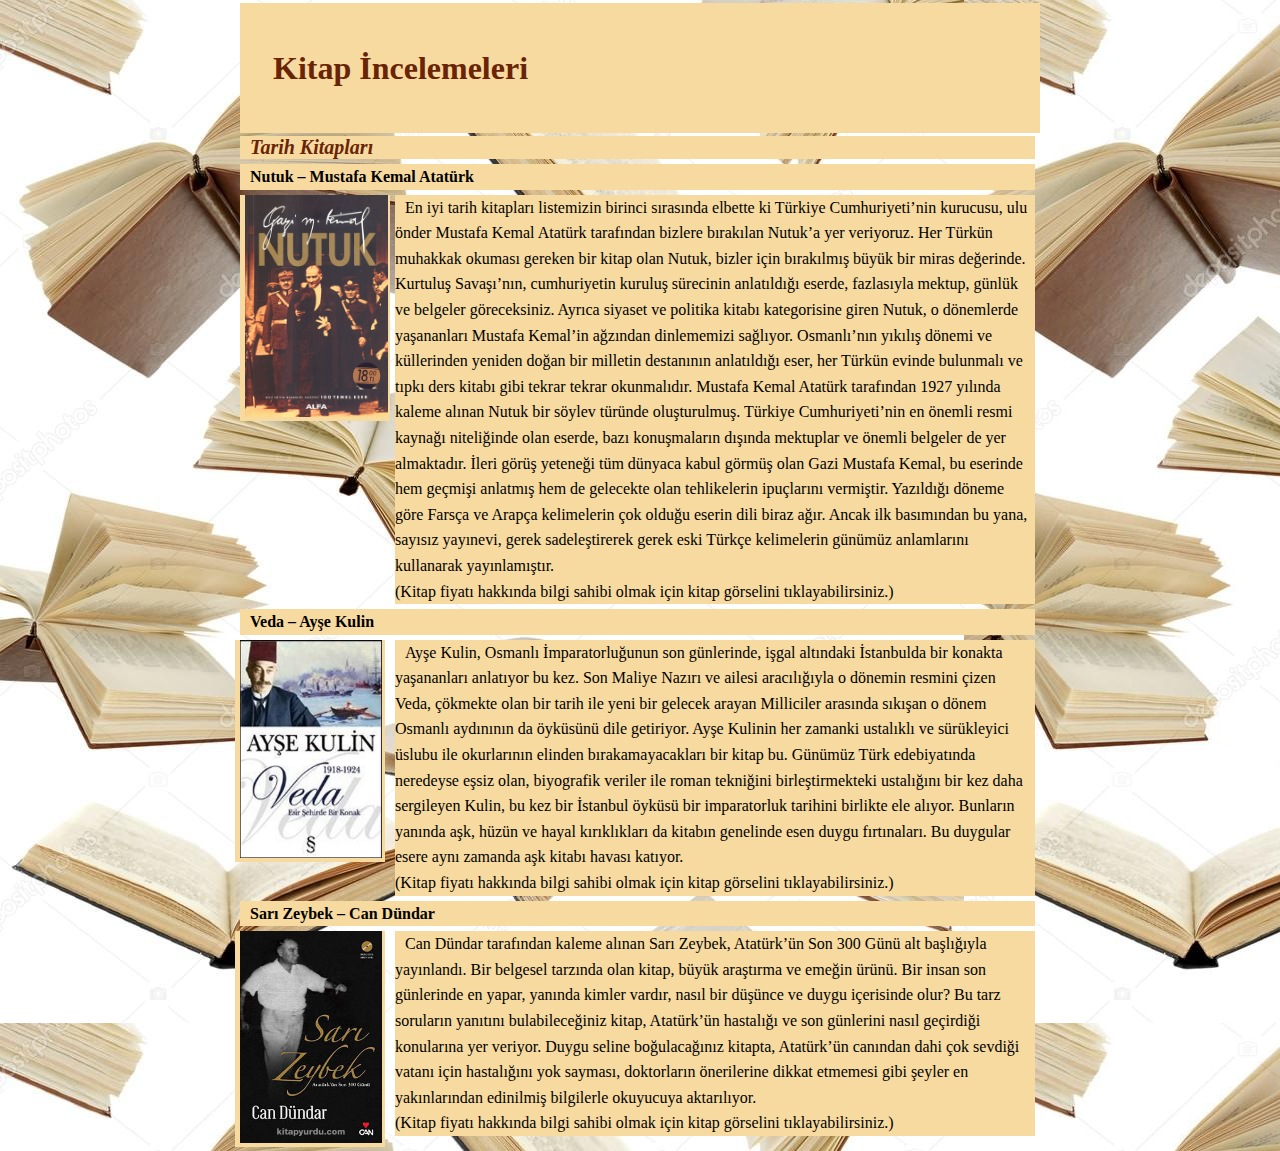
<file: tarih.html>
<!DOCTYPE HTML PUBLIC "-//W3C//DTD HTML 4.01//EN" "http://www.w3.org/TR/html4/strict.dtd">
<html>
<head>
<meta charset="utf-8">
<title>Tarih</title>
<meta http-equiv="content-type" content="text/html; charset=iso-8859-1">
<link rel="stylesheet" type="text/css" href="styles.css" />
</head>
<body>
<div id="container1">
<div id="header1"><h1><a href="index.html">Kitap İncelemeleri</a></h1></div>
  <div id="wrapper">
    <div id="kind">
      <p> <I><B>Tarih Kitapları</B></I></p>
    </div>
       <div id="name">
      <p><B>Nutuk – Mustafa Kemal Atatürk</B></p>
    </div>  
     <div id="information1">     
      <p>  En iyi tarih kitapları listemizin birinci sırasında elbette ki Türkiye Cumhuriyeti’nin kurucusu, ulu önder Mustafa Kemal Atatürk tarafından bizlere bırakılan Nutuk’a yer veriyoruz.
          Her Türkün muhakkak okuması gereken bir kitap olan Nutuk, bizler için bırakılmış büyük bir miras değerinde. Kurtuluş Savaşı’nın, cumhuriyetin kuruluş sürecinin anlatıldığı eserde, 
          fazlasıyla mektup, günlük ve belgeler göreceksiniz. Ayrıca siyaset ve politika kitabı kategorisine giren Nutuk, o dönemlerde yaşananları Mustafa Kemal’in ağzından dinlememizi sağlıyor. 
          Osmanlı’nın yıkılış dönemi ve küllerinden yeniden doğan bir milletin destanının anlatıldığı eser, her Türkün evinde bulunmalı ve tıpkı ders kitabı gibi tekrar tekrar okunmalıdır. 
          Mustafa Kemal Atatürk tarafından 1927 yılında kaleme alınan Nutuk bir söylev türünde oluşturulmuş. Türkiye Cumhuriyeti’nin en önemli resmi kaynağı niteliğinde olan eserde, bazı 
          konuşmaların dışında mektuplar ve önemli belgeler de yer almaktadır. İleri görüş yeteneği tüm dünyaca kabul görmüş olan Gazi Mustafa Kemal, bu eserinde hem geçmişi anlatmış hem de 
          gelecekte olan tehlikelerin ipuçlarını vermiştir. Yazıldığı döneme göre Farsça ve Arapça kelimelerin çok olduğu eserin dili biraz ağır. Ancak ilk basımından bu yana, sayısız yayınevi, 
          gerek sadeleştirerek gerek eski Türkçe kelimelerin günümüz anlamlarını kullanarak yayınlamıştır.
        <BR>(Kitap fiyatı hakkında bilgi sahibi olmak için kitap görselini tıklayabilirsiniz.) </p>    
    </div>
    <div id="picture">   
      <a href="https://www.kitapyurdu.com/kitap/nutuk/68098.html"> <img src ="nutuk.jpg"></a> 
  </div> 
  <div id="name">
    <p><B>Veda – Ayşe Kulin</B></p>
    <div id="information1">     
     <p> Ayşe Kulin, Osmanlı İmparatorluğunun son günlerinde, işgal altındaki İstanbulda bir konakta yaşananları anlatıyor bu kez. Son Maliye Nazırı ve ailesi aracılığıyla o dönemin resmini çizen 
         Veda, çökmekte olan bir tarih ile yeni bir gelecek arayan Milliciler arasında sıkışan o dönem Osmanlı aydınının da öyküsünü dile getiriyor. Ayşe Kulinin her zamanki ustalıklı ve sürükleyici 
         üslubu ile okurlarının elinden bırakamayacakları bir kitap bu. Günümüz Türk edebiyatında neredeyse eşsiz olan, biyografik veriler ile roman tekniğini birleştirmekteki ustalığını bir kez daha 
         sergileyen Kulin, bu kez bir İstanbul öyküsü bir imparatorluk tarihini birlikte ele alıyor. Bunların yanında aşk, hüzün ve hayal kırıklıkları da kitabın  genelinde esen duygu fırtınaları. Bu duygular esere aynı zamanda aşk kitabı havası katıyor.
        <BR>(Kitap fiyatı hakkında bilgi sahibi olmak için kitap görselini tıklayabilirsiniz.) </p>    
    </div>
    <div id="picture">   
      <a href="https://www.kitapyurdu.com/kitap/veda--esir-sehirde-bir-konak/99536.html"> <img src ="veda.jpg"></a> 
  </div> 

  <div id="name">
    <p><B>Sarı Zeybek – Can Dündar</B></p>
    <div id="information1">     
     <p> Can Dündar tarafından kaleme alınan Sarı Zeybek, Atatürk’ün Son 300 Günü alt başlığıyla yayınlandı. Bir belgesel tarzında olan kitap, büyük araştırma ve emeğin ürünü. Bir insan son günlerinde en yapar, 
         yanında kimler vardır, nasıl bir düşünce ve duygu içerisinde olur? Bu tarz soruların yanıtını bulabileceğiniz kitap, Atatürk’ün hastalığı ve son günlerini nasıl geçirdiği konularına yer veriyor. Duygu 
         seline boğulacağınız kitapta, Atatürk’ün canından dahi çok sevdiği vatanı için hastalığını yok sayması, doktorların önerilerine dikkat etmemesi gibi şeyler en yakınlarından edinilmiş bilgilerle okuyucuya 
         aktarılıyor.
        <BR>(Kitap fiyatı hakkında bilgi sahibi olmak için kitap görselini tıklayabilirsiniz.) </p>    
    </div>
    <div id="picture">   
      <a href="https://www.kitapyurdu.com/kitap/sari-zeybek-ataturkun-son-300-gunu/9117.html"> <img src ="sarızeybek.jpg"></a> 
  </div> 


</div> 
</div>
</body>
</html>
</file>
<file: styles.css>
html,body{margin:0;padding:0}
body{background-image: url("book.jpg"); font: 100% Calibri;text-align:center}
p{margin:0 5px 5px; text-indent: 10px;}
a{padding:5px; text-decoration:none; color:#692406;}

/* Ana Sayfa Düzenlemesi */
div#header {background-color:#692406;}
div#header h1{height:140px;line-height:145px;margin:5px;padding-left:25px; font-family: Copperplate Gotik;}
div#container{text-align:left}
div#container{width:700px;margin:90px auto}
div#information p{line-height:1.6;color:#FFFFFF;background:#692406;}
div#information{float:right;width:500px}
div#navigation{color:#FFFFFF; background:#692406; font-family: Copperplate Gotik;}
div#navigation{float:left;width:200px}
div#navigation ul{margin:15px ; padding:3px; list-style-type:disc;}
div#navigation li{margin-bottom:9px;}
div#footer a{line-height:1.6;background:#692406;color:#FFFFFF;}
div#footer a{float:right;width:690px}
div#assignmentone h1{height:40px;margin:10px;padding:3px; width:500px; 
                     text-align:center; 
                     font-family:Comic Sans MS; 
                     font-size:22px; 
                     color:#692406;
                     background-color:#F7DAA0 ;}

/* Kitap Türleri Sayfasının Düzenlemesi */
div#header1 {background-color:#F7DAA0;}
div#header1 h1{height:130px;line-height:130px;margin:3px;padding-left:25px;font-family: Copperplate Gotik;}
div#container1{text-align:left}
div#container1{width:800px;margin:0 auto}
div#name p{line-height:1.6;background:#F7DAA0;color:#000000;}
div#name{float:right;width:805px}
div#information1 p{line-height:1.6;background:#F7DAA0;color:#000000;}
div#information1{float:right;width:650px}
div#picture{background:#F7DAA0; color:#692406}
div#picture{float:left;width:150px}
div#kind p{font-size:20px;background:#F7DAA0;color:#692406;}
div#kind{float:right;width:805px}
img {
    max-width: 95%;
    height: auto;   
}

/* Form Sayfasının Düzenlemesi */
div#container2{text-align:left}
div#container2{width:500px;margin:0 auto}
div#form{background:#F7DAA0; color:#692406}
div#form{float:right;width:500px}
div#değerlendirme p{line-height:1.8;background:#F7DAA0;color:#692406;}
div#değerlendirme {float:right;width:505px}
</file>
